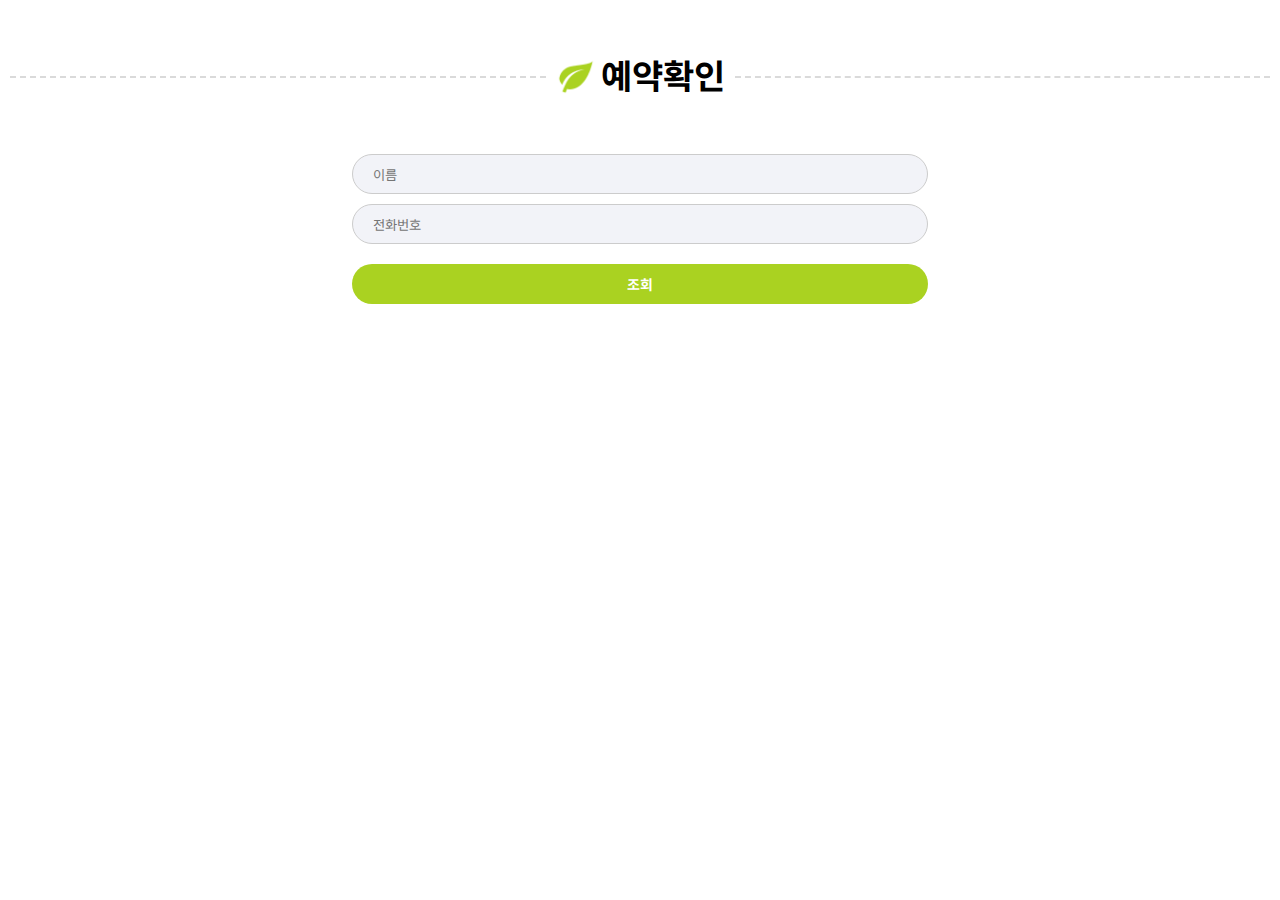
<file: reservation-check.html>
<!DOCTYPE html>
<html lang="en">
    <head>
        <meta charset="UTF-8" />
        <meta name="viewport" content="width=device-width, initial-scale=1.0" />
        <title>예약 정보 및 확인</title>
        <link
            href="https://fonts.googleapis.com/css2?family=Noto+Sans+KR:wght@300;400;500;600;700&display=swap"
            rel="stylesheet"
        />
        <link rel="stylesheet" href="./css/reservation_check.css" />
        <link rel="stylesheet" href="./css/section_1.css" />
        <link rel="stylesheet" href="./css/header.css" />
        <script src="./js/reservation_check.js"></script>
    </head>
    <body>
        <div class="st_title">
            <div class="st_logo">
                <img src="./img/st_logo.png" />
            </div>
            <div class="st_text">
                <p>예약확인</p>
            </div>
        </div>
        <div class="container">
            <!--예약확인-->

            <div class="contents">
                <div class="nameContainer">
                    <input
                        type="text"
                        placeholder="이름"
                        id="inputName"
                        onChange="inputNameCheck()"
                    />
                    <p class="message" id="nameMessage">이름을 입력해주세요.</p>
                </div>
                <div class="phoneContainer">
                    <input
                        type="text"
                        name=""
                        placeholder="전화번호"
                        id="inputPhone"
                        oninput="autoHyphen(this)"
                        maxlength="13"
                        onChange="inputPhoneCheck()"
                    />
                    <p class="message" id="phoneMessage">
                        전화번호를 입력해주세요.
                    </p>
                    <button id="about">조회</button>
                </div>
            </div>
        </div>
    </body>
</html>
</file>
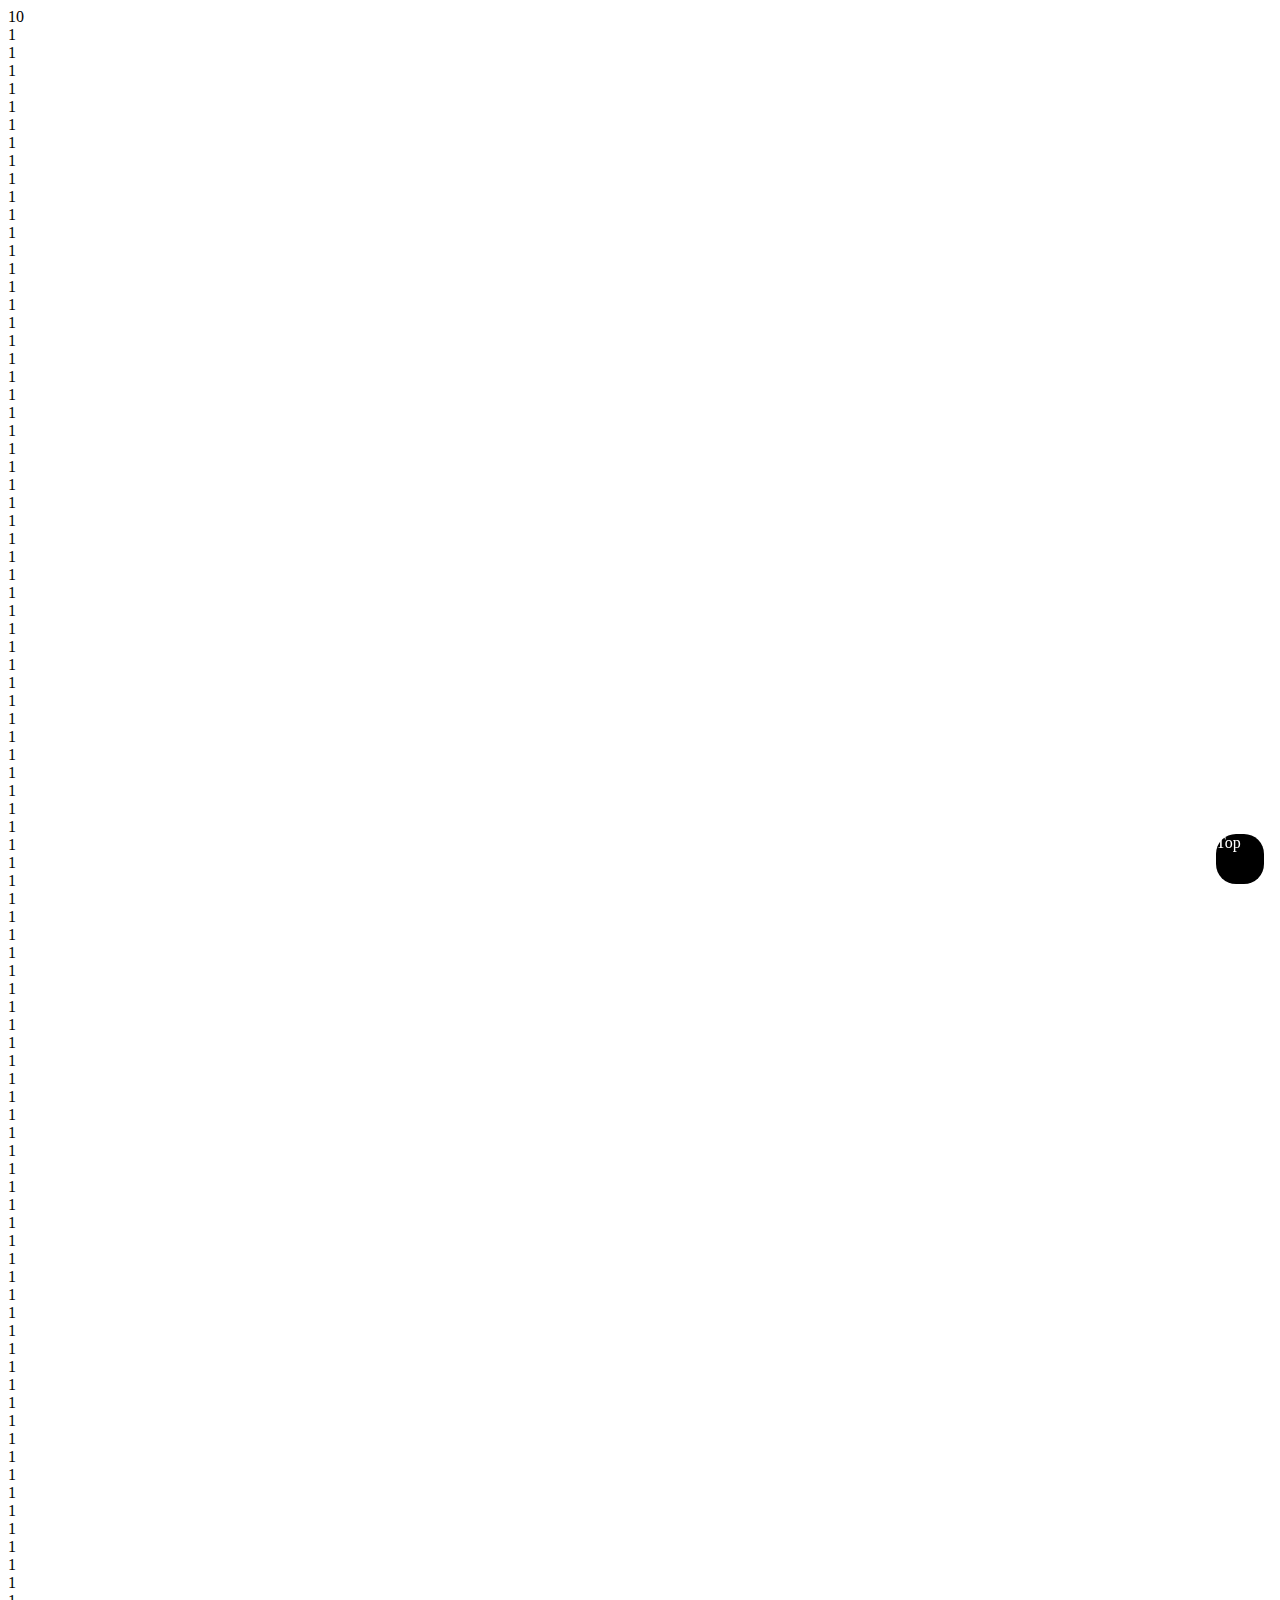
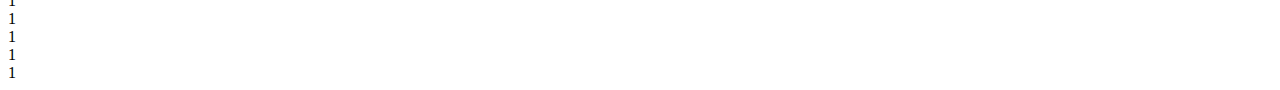
<file: top.html>
<!DOCTYPE html>
<html lang="en">
  <head>
    <meta charset="UTF-8" />
    <meta name="viewport" content="width=device-width, initial-scale=1.0" />
    <title>Document</title>
    <style>
      .moveTopBtn {
        position: fixed;
        bottom: 1rem;
        right: 1rem;
        width: 3rem;
        height: 50px;
        border-radius: 20px;
        background: #000;
        color: #fff;
        padding: auto;
      }
    </style>
  </head>
  <body>
    <div class="moveTopBtn">Top</div>
    <div>10</div>
    <div>1</div>
    <div>1</div>
    <div>1</div>
    <div>1</div>
    <div>1</div>
    <div>1</div>
    <div>1</div>
    <div>1</div>
    <div>1</div>
    <div>1</div>
    <div>1</div>
    <div>1</div>
    <div>1</div>
    <div>1</div>
    <div>1</div>
    <div>1</div>
    <div>1</div>
    <div>1</div>
    <div>1</div>
    <div>1</div>
    <div>1</div>
    <div>1</div>
    <div>1</div>
    <div>1</div>
    <div>1</div>
    <div>1</div>
    <div>1</div>
    <div>1</div>
    <div>1</div>
    <div>1</div>
    <div>1</div>
    <div>1</div>
    <div>1</div>
    <div>1</div>
    <div>1</div>
    <div>1</div>
    <div>1</div>
    <div>1</div>
    <div>1</div>
    <div>1</div>
    <div>1</div>
    <div>1</div>
    <div>1</div>
    <div>1</div>
    <div>1</div>
    <div>1</div>
    <div>1</div>
    <div>1</div>
    <div>1</div>
    <div>1</div>
    <div>1</div>
    <div>1</div>
    <div>1</div>
    <div>1</div>
    <div>1</div>
    <div>1</div>
    <div>1</div>
    <div>1</div>
    <div>1</div>
    <div>1</div>
    <div>1</div>
    <div>1</div>
    <div>1</div>
    <div>1</div>
    <div>1</div>
    <div>1</div>
    <div>1</div>
    <div>1</div>
    <div>1</div>
    <div>1</div>
    <div>1</div>
    <div>1</div>
    <div>1</div>
    <div>1</div>
    <div>1</div>
    <div>1</div>
    <div>1</div>
    <div>1</div>
    <div>1</div>
    <div>1</div>
    <div>1</div>
    <div>1</div>
    <div>1</div>
    <div>1</div>
    <div>1</div>
    <div>1</div>
    <div>1</div>
    <div>1</div>
    <div>1</div>
    <div>1</div>
    <div>1</div>
    <div>1</div>
    <script>
      const $topBtn = document.querySelector(".moveTopBtn");

      // 버튼 클릭 시 맨 위로 이동
      $topBtn.onclick = () => {
        window.scrollTo({ top: 0, behavior: "smooth" });
      };
    </script>
  </body>
</html>
</file>
<file: css/reservation_check.css>
* {
    padding: 0;
    margin: 0;
    box-sizing: border-box;
}
/*초기화*/

.st_title {
    margin: 50px 0;
}

.container {
    max-width: 640px;
    margin: 0 auto;
}
/*전체*/

.Top {
    display: flex;
    flex-direction: row;
    justify-content: center;
}
/*메인 로고와 예약확인 글자*/

.Top img {
    margin: 20px 15px 0 0;
}
/*이미지*/

.Top p {
    font-size: xxx-large;
    margin: 22px 15px 0 0;
    font-weight: bold;
}
/*예약확인*/

.contents {
    margin-top: 30px;
    width: 90%;
    margin: 0 auto;
}
/*이름 연락처 조회 */

.nameContainer {
    display: flex;
    flex-direction: column;
    position: relative;
}
/*이름 input과 p태그*/

.phoneContainer {
    display: flex;
    flex-direction: column;
} /*전화번호 input과 p태그*/

#inputName {
    width: 100%;
    height: 40px;
    border-radius: 20px;
    /* margin-bottom: 20px; */
    background-color: #f2f3f8;
    padding: 0 20px;
    border: 1px solid #ccc;
}

#inputName:focus ~ .message {
    display: none !important;
}

#inputPhone:focus ~ .message {
    display: none !important;
}
/*이름 input*/

.nameContainer p {
    display: none;
    /* margin-bottom: 20px; */
}
/*이름 input 밑에 p*/

input:focus {
    outline: 1px solid #8e8e8e;
}

#inputPhone {
    width: 100%;
    height: 40px;
    border-radius: 20px;
    /* margin-bottom: 20px; */
    background-color: #f2f3f8;
    padding: 0 20px;
    border: 1px solid #ccc;
    /* margin-top: 10px; */
}
/*전화번호 input*/
.phoneContainer {
    position: relative;
    margin-top: 10px;
}

.phoneContainer p {
    /* margin-bottom: 20px; */
}
/*전화번호 input 밑에 p*/

#about {
    width: 100%;
    height: 40px;
    border-radius: 20px;
    background-color: #aad221;
    border: 0 solid;
    font-size: 14px;
    color: white;
    font-weight: bold;
    margin-top: 20px;
}

#about:hover {
    cursor: pointer;
    background-color: #b8e523;
}
/*조회 버튼*/

.inputField {
    border: 2px solid #ccc;
    margin-bottom: 15px;
}

.inputField.error {
    border: 2px solid red;
}

.message {
    display: none;
    color: red;
    font-size: 12px;
    padding-left: 10px;
    position: absolute;
    top: 10px;
    left: 10px;
}
/*오류 나올 때 스타일*/

/*반응형 테블릿*/
@media screen and (min-width: 430px) and (max-width: 860px) {
    .container {
        max-width: 640px;
        width: 95%;
    }
}
</file>
<file: css/section_1.css>
html {
    scroll-behavior: smooth;
}

.section_1,
.section_2,
.section_3,
.section_4,
.section_5,
.section_6,
.section_7 {
    margin: 60px 0 130px;
    scroll-margin-top: 120px;
}

.highlight {
    font-weight: bold;
    color: #813921;
}

.st_title {
    display: flex;
    flex-basis: 100%;
    align-items: center;
    color: rgba(0, 0, 0, 1);
    font-size: 10px;
    margin-bottom: 50px;
}
.st_title::before {
    content: "";
    flex-grow: 1;
    margin: 0px 10px;
    border-top: 2px dashed rgba(149, 149, 149, 0.35);
    height: 1px;
    font-size: 0px;
    line-height: 0px;
}
.st_title::after {
    content: "";
    flex-grow: 1;
    margin: 0px 10px;
    border-top: 2px dashed rgba(149, 149, 149, 0.35);
    height: 1px;
    font-size: 0px;
    line-height: 0px;
}
.st_title {
    display: flex;
    justify-content: center;
}
.st_logo {
    padding-right: 5px;
}
.st_logo img {
    width: 40px;
}
.st_text {
    padding-bottom: 5px;
}
.st_text p {
    color: #000;
    font-size: 34px;
    font-style: normal;
    font-weight: 700;
    line-height: normal;
}

.st_1_contents {
    width: 100%;
    max-width: 1280px;
    margin: 0 auto;
    display: flex;
}
.st_1_content {
    background-image: url(../img/st_1_1.png);
    background-size: cover;
    background-repeat: no-repeat;
    background-position: center;
    border: 1px solid black;
    border-radius: 30px;
    border: none;
    height: 450px;
    max-width: 390px;
    width: 95%;
    margin: 0 auto;
    margin-bottom: 30px;
}
.st_1_content2 {
    background-image: url(../img/st_1_2.png);
    background-size: cover;
    background-repeat: no-repeat;
    background-position: center;
    border: 1px solid black;
    border-radius: 30px;
    border: none;
    height: 450px;
    width: 100%;
    margin: 0 auto;
    margin-bottom: 30px;
}
.st_1_content3 {
    background-image: url(../img/st_1_3.png);
    background-size: cover;
    background-repeat: no-repeat;
    background-position: center;
    border: 1px solid black;
    border-radius: 30px;
    border: none;
    height: 455px;
    /* width: 390px; */
    width: 100%;
    margin: 0 auto;
    margin-bottom: 30px;
}
.st_1_nb p {
    font-size: 88px;
    font-weight: bold;
    padding-left: 30px;
    padding-top: 20px;
    color: #fff;
}
.st_1_line {
    text-align: center;
}
.st_1_line img {
    width: 230px;
}
.st_1_text {
    width: 80%;
    margin: 0 auto;
    padding-top: 35px;
}
.st_1_text p:nth-child(1) {
    color: #fff;
    font-size: 22px;
    font-style: normal;
    font-weight: 700;
    line-height: normal;
}
.st_1_text p:nth-child(2) {
    color: #fff;
    font-size: 16px;
    font-style: normal;
    /* font-weight: 500; */
    line-height: 28px;
    padding-top: 25px;
}
@media screen and (max-width: 1220px) {
    .st_1_contents {
        display: grid;
        grid-template-columns: repeat(2, 1fr);
        flex-wrap: wrap;
        max-width: 800px;
        margin: 0 auto;
        padding-top: 60px;
        gap: 1em;
    }
}

@media screen and (max-width: 860px) {
    .st_1_contents {
        grid-template-columns: repeat(1, 1fr);
    }

    .st_1_content3 {
    }
}
</file>
<file: css/header.css>
* {
    padding: 0;
    margin: 0;
    box-sizing: border-box;
    font-family: "Noto Sans KR", sans-serif;
    list-style: none;
    text-decoration: none;
    color: #000;
}
.modal_background {
    display: none;
    position: fixed;
    top: 0;
    left: 0;
    bottom: 0;
    right: 0;
    background: rgba(0, 0, 0, 0.8);
    z-index: 55;
}

.moveTopBtn {
    position: fixed;
    bottom: 2rem;
    right: 2rem;
    width: 3rem;
    height: 50px;
    border-radius: 20px;
    background: #aad221;
    text-align: center;
    line-height: 50px;
    color: #fff;
    font-weight: bold;
    z-index: 88;
    cursor: pointer;
}

.modal_background.show {
    display: block;
}

body.overflow_hidden {
    overflow: hidden;
}
/* 토글 */
.hd_toggle {
    display: block;
    width: 35px;
    height: 30px;
    cursor: pointer;
    position: relative;
}

.bar1,
.bar2,
.bar3 {
    width: 35px;
    height: 4px;
    background-color: #333;
    position: absolute;
    transition: transform 0.3s;
    border-radius: 2px;
}

.toggle_menu {
    display: none;
    width: 70%;
    height: 100vh;
    position: fixed;
    margin-left: 30%;
    background-color: #fff;
    top: 0;
    padding-top: 80px;
    z-index: 77;
}

.toggle_menu ul {
    padding: 10px 30px;
}

.toggle_menu li {
    font-size: 22px;
    font-weight: bold;

    border-bottom: 1px solid #c6c6c6;
    margin-bottom: 10px;
    display: flex;
    align-items: center;
    justify-content: space-between;
}

.toggle_menu li a {
    padding: 20px 30px;
    cursor: pointer;
    width: 100%;
}

.toggle_menu li:hover a {
    color: rgb(79, 79, 79);
}

.toggle_menu.show {
    display: block;
}

.change .bar1 {
    transform: rotate(45deg);
    top: 12px;
}

.change .bar2 {
    opacity: 0;
}

.change .bar3 {
    transform: rotate(-45deg);
    top: 12px;
}

.toggle_menu {
    display: none;
}

.bar1 {
    top: 0;
}

.bar2 {
    top: 12px;
}

.bar3 {
    top: 24px;
}

.st_6_1,
.st_3,
.st_2,
.st_4,
.st_5_main,
.st_1_content {
    opacity: 0;
    transition: all 3s;
}

.hd_contents {
    background-image: url(../img/hd_main.png);
    background-size: cover;
    background-repeat: no-repeat;
    background-position: center;
    padding-top: 80px;
    height: 600px;
}

.hd_logo {
    display: flex;
    flex-direction: column;
    justify-content: center;
}

.hd_sns {
    display: flex;
    align-items: center;
    margin-top: 20px;
}

.hd_sns img {
    width: 50px;
    margin-right: 30px;
}

.hd_logo_wrapper {
    /* position: fixed; */
    top: 0;
    left: 0;
    width: 100%;
    display: flex;
    height: 80px;
    justify-content: space-between;
    max-width: 1280px;
    margin: 0 auto;
    align-items: center;
    padding: 0 30px;
    background-color: white;
}
.hd_gnb ul {
    display: flex;
}
.hd_gnb ul li {
    list-style-type: none;
    margin-left: 30px;
    color: #000;
    font-size: 18px;
    font-style: normal;
    font-weight: 700;
    line-height: normal;
}
.hd_gnb ul li:last-child a {
    background-color: black;
    color: white;
    padding: 5px 10px; /* 원하는 패딩 값으로 조정하세요 */
    border-radius: 10px; /* 원하는 모양으로 조정하세요 */
}
.hd_gnb ul li a {
    text-decoration-line: none;
    color: #000;
    padding: 5px 10px;
    border-radius: 10px;
}

.hd_gnb ul li a:hover {
    color: #fff;
    background-color: #aad221;
}

.hd_gnb ul li:last-child a:hover {
    background-color: #3a3a3a;
}

.hd_gnb {
    display: none;
}
.hd_toggle img {
    width: 30px;
}
.hd_wrapper {
    background-color: white;
    width: 100%;
    /* height: 80px; */
    position: fixed;
    top: 0;
    left: 0;
    border-bottom: 1px solid #ccc;
    z-index: 99;
}

.hd_logo img {
    width: 90px;
}
.hd_texts {
    margin: 0 auto;
    width: 320px;
}

.hd_text {
    max-width: 350px;
    padding: 120px 0 0 0;
}
.hd_text p {
    color: #fff;
    font-size: 36px;
    font-style: normal;
    font-weight: 400;
    line-height: normal;
}
.hd_text span {
    color: #fff;
    font-size: 36px;
    font-style: normal;
    font-weight: 700;
    line-height: normal;
}

.hd_text2 {
    padding-top: 10px;
    font-size: 22px;
}
.hd_text2 p {
    color: #fff;
    font-size: 18px;
    font-style: normal;
    font-weight: 400;
    line-height: normal;
}

.hd_btn {
    text-align: center;
    padding: 20px 0 0 0;
}

.hd_btn button {
    padding: 10px 25px;
    border-radius: 70px;
    border: none;
    cursor: pointer;
    color: #000;
}
.hd_btn button:hover {
    background-color: aliceblue;
}

.hd_btn p {
    font-size: 26px;
    font-weight: bold;
}

@media screen and (max-width: 430px) {
    .hd_logo img {
        width: 70px;
    }

    .hd_sns img {
        width: 40px;
        margin-right: 30px;
    }

    .toggle_menu {
        width: 100%;
        margin-left: 0;
    }
}

@media screen and (min-width: 860px) {
    .hd_logo_wrapper {
        max-width: 1280px;
    }
    .hd_contents {
        height: 100vh;
    }
    .hd_texts {
        text-align: center;
        padding-top: 130px;
        width: 100%;
    }

    .hd_text {
        width: 100%;
        max-width: 2000px;
        margin: 0 auto;
    }

    .hd_text2 {
        width: 100%;
        max-width: 2000px;
    }
    .hd_gnb {
        display: none;
    }

    /*   .hd_toggle img {
    width: 40px;
  } */
    .hd_btn {
        padding-top: 35px;
    }
    .hd_text p {
        color: #fff;
        font-size: 40px;
        font-style: normal;
        font-weight: 500;
        line-height: normal;
    }
    .hd_text span {
        color: #fff;
        font-size: 40px;
        font-style: normal;
        font-weight: 700;
        line-height: normal;
    }
    .hd_text2 p {
        color: #fff;
        font-size: 20px;
        font-style: normal;
        font-weight: 400;
        line-height: normal;
    }

    .hd_sns img {
        width: 40px;
        margin-right: 30px;
    }
}

@media screen and (min-width: 900px) {
    .hd_logo_wrapper {
        width: 100%;
        max-width: 1280px;
    }
    .hd_texts {
        text-align: center;
    }
    .hd_text p {
        color: #fff;
        font-size: 60px;
        font-style: normal;
        font-weight: 300;
        line-height: normal;
    }
    .hd_text span {
        color: #fff;
        font-size: 60px;
        font-style: normal;
        font-weight: 700;
        line-height: normal;
    }

    .hd_gnb {
        display: block;
    }
    .hd_text2 p {
        color: #fff;
        font-size: 22px;
        font-style: normal;
        font-weight: 400;
        line-height: normal;
    }
}

@media screen and (min-width: 900px) {
    .hd_toggle {
        display: none;
    }
}

@media screen and (max-width: 1430px) {
    a.moveTopBtn_wrapper {
        display: none;
    }
}
</file>
